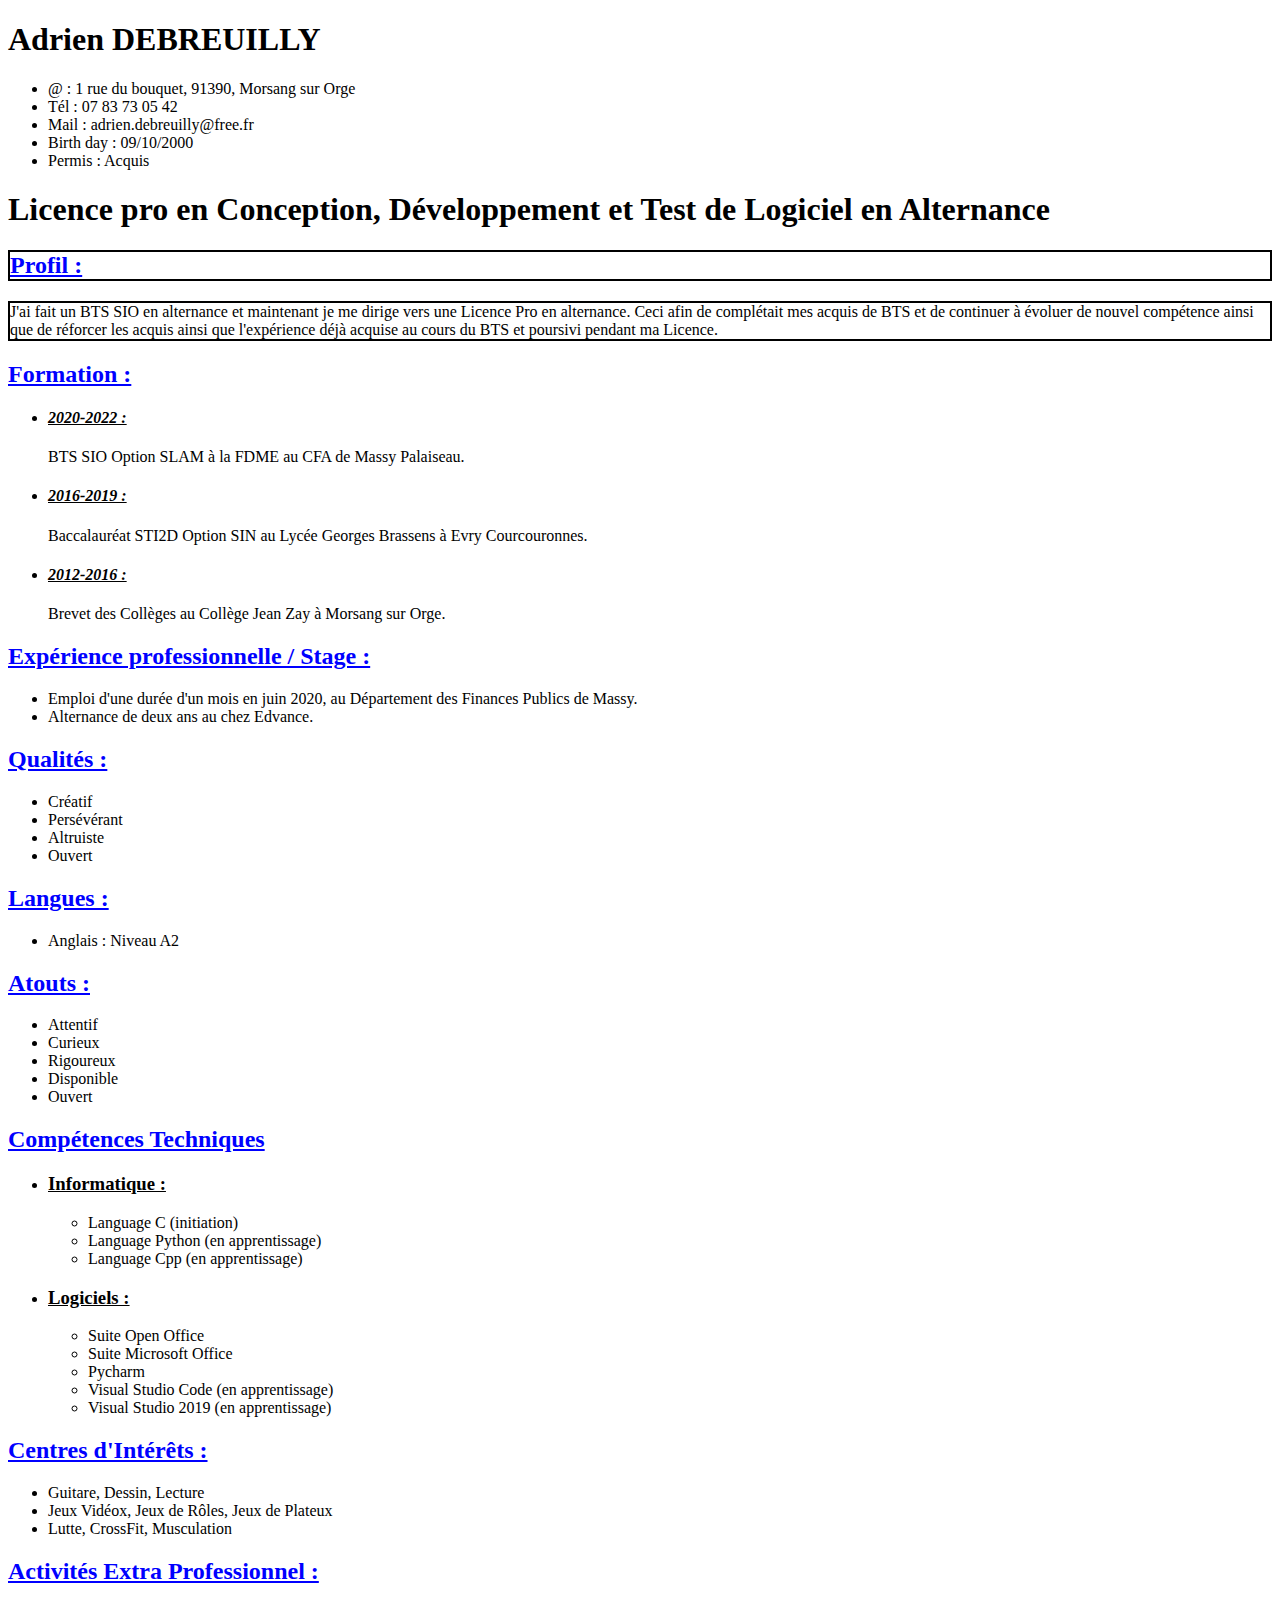
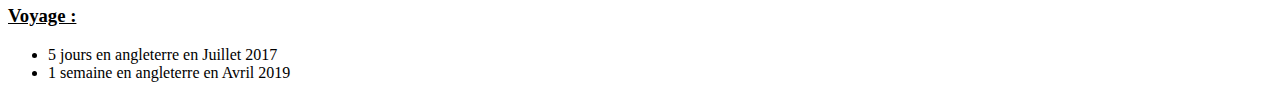
<file: First_CV_HTML5.html>
<!DOCTYPE html>
<html>
	<head>
		<!-- en tête de la page -->
		<meta charset="utf-8" /> 
		<link rel="stylesheet" type="text/css" href="First_CV_CSS3.css">
		<title>CV</title>
	</head>

	<body>
		<!-- corps de la page -->
	<h1><strong>Adrien DEBREUILLY</strong></h1>
	<ul>
		<li>@ : 1 rue du bouquet, 91390, Morsang sur Orge</li>
		<li>Tél : 07 83 73 05 42</li>
		<li>Mail : adrien.debreuilly@free.fr</li>
		<li>Birth day : 09/10/2000</li>
		<li>Permis : Acquis</li>
	</ul>

	<h1>Licence pro en Conception, Développement et Test de Logiciel en Alternance</h1>

	<h2 class="profil">Profil : </h2>
	<p class="profil">J'ai fait un BTS SIO en alternance et maintenant je me dirige vers une Licence Pro en alternance. Ceci afin de complétait mes acquis de BTS et de continuer à évoluer de nouvel compétence ainsi que de réforcer les acquis ainsi que l'expérience déjà acquise au cours du BTS et poursivi pendant ma Licence. </p>

	<h2>Formation : </h2>
	<ul>
		<li><h4><em>2020-2022 : </em></h4>
		<p>BTS SIO Option SLAM à la FDME au CFA de Massy Palaiseau. </p></li>
		<li><h4><em>2016-2019 : </em></h4>
		<p>Baccalauréat STI2D Option SIN au Lycée Georges Brassens à Evry Courcouronnes. </p></li>
		<li><h4><em>2012-2016 : </em></h4>
		<p>Brevet des Collèges au Collège Jean Zay à Morsang sur Orge. </p></li>
	</ul>

	<h2>Expérience professionnelle / Stage : </h2>
	<ul>
		<li>Emploi d'une durée d'un mois en juin 2020, au Département des Finances Publics de Massy. </li>
		<li>Alternance de deux ans au chez Edvance. </li>
	</ul>

	<h2>Qualités : </h2>
	<ul>
		<li>Créatif</li>
		<li>Persévérant</li>
		<li>Altruiste</li>
		<li>Ouvert</li>
	</ul>

	<h2>Langues : </h2>
	<ul>
		<li>Anglais : Niveau A2</li>
	</ul>

	<h2>Atouts : </h2>
	<ul>
		<li>Attentif</li>
		<li>Curieux</li>
		<li>Rigoureux</li>
		<li>Disponible</li>
		<li>Ouvert</li>
	</ul>

	<h2>Compétences Techniques</h2>
	<ul>
		<li>
			<h3>Informatique : </h3>
			<ul>
				<li>Language C (initiation)</li>
				<li>Language Python (en apprentissage)</li>
				<li>Language Cpp (en apprentissage)</li>
			</ul>
		</li>
		<li>
			<h3>Logiciels : </h3>
			<ul>
				<li>Suite Open Office</li>
				<li>Suite Microsoft Office</li>
				<li>Pycharm</li>
				<li>Visual Studio Code (en apprentissage)</li>
				<li>Visual Studio 2019 (en apprentissage)</li>
			</ul>
		</li>
	</ul>

	<h2>Centres d'Intérêts : </h2>
	<ul>
		<li>Guitare, Dessin, Lecture</li>
		<li>Jeux Vidéox, Jeux de Rôles, Jeux de Plateux</li>
		<li>Lutte, CrossFit, Musculation</li>
	</ul>

	<h2>Activités Extra Professionnel : </h2>
	<h3>Voyage : </h3>
	<ul>
		<li>5 jours en angleterre en Juillet 2017</li>
		<li>1 semaine en angleterre en Avril 2019</li>
	</ul>

	</body>
</html>
</file>
<file: First_CV_CSS3.css>
h2
{
	color: blue;
}
h2, h3, h4
{
	text-decoration: underline;
}
.profil
{
    border: 2px black solid;
}
</file>
